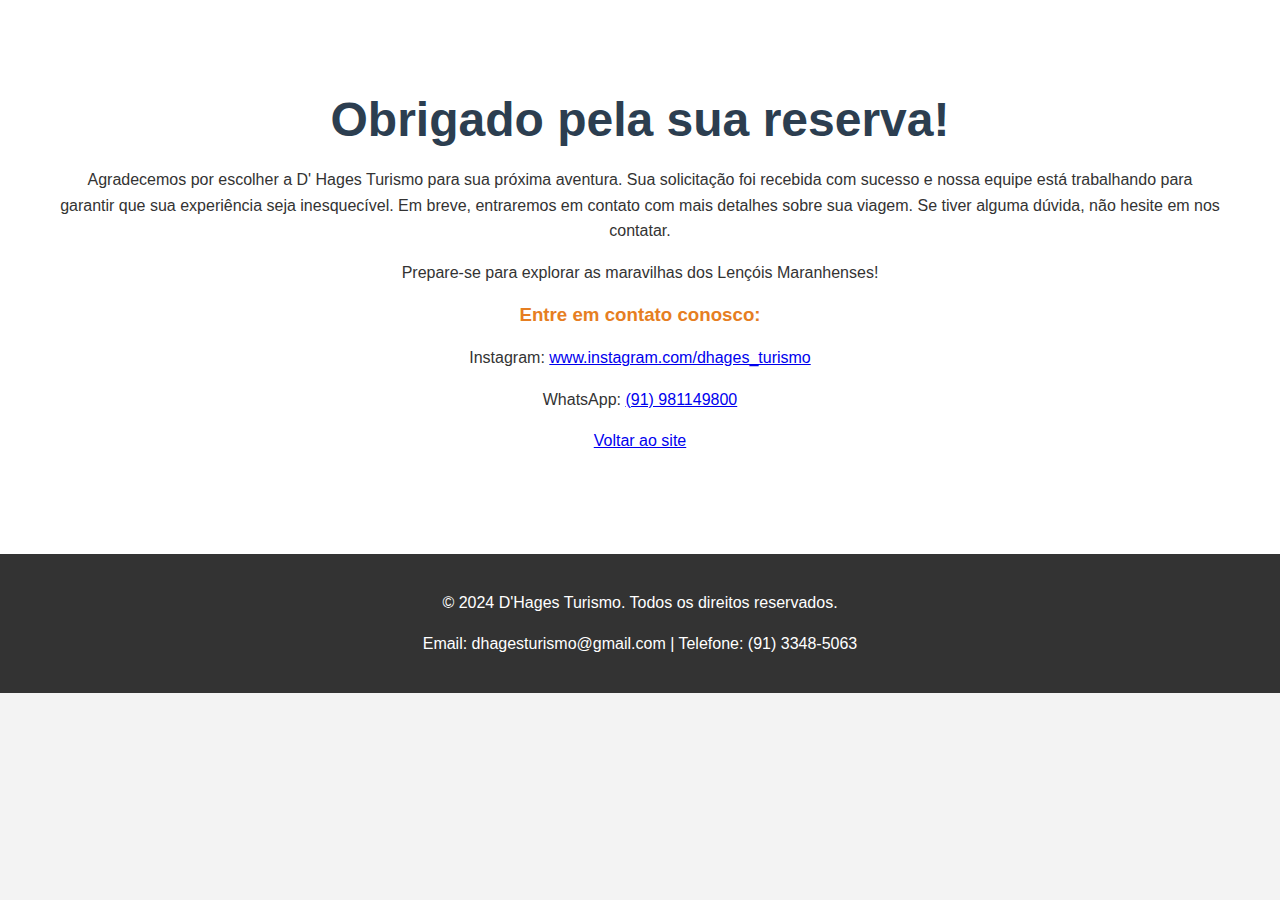
<file: obrigado.html>
<!DOCTYPE html>
<html lang="pt-br">

<head>
    <meta charset="UTF-8">
    <meta name="viewport" content="width=device-width, initial-scale=1.0">
    <title>Lençóis Maranhenses: Descubra as Dunas e Lagoas com a D' Hages Turismo</title>
    <link rel="icon" href="assets/favicon.png" type="image/png">
    <link rel="stylesheet" href="styles.css">
    <meta name="description"
        content="Explore o Parque Nacional dos Lençóis Maranhenses com D' Hages Turismo. Descubra as belezas das lagoas e dunas em passeios exclusivos em Barreirinhas e Caburé.">
    <meta name="keywords"
        content="Lençóis Maranhenses, Barreirinhas, Caburé, Passeios, Turismo, Rio Preguiças, Lagoas, Dunas, D' Hages Turismo">
    <meta name="author" content="Alexandre Feio - 91 98501-4093">
    <meta name="robots" content="index, follow">
    <meta property="og:title" content="Lençóis Maranhenses - D' Hages Turismo">
    <meta property="og:description"
        content="Viva uma experiência inesquecível nos Lençóis Maranhenses com a D' Hages Turismo. Passeios por dunas, lagoas e o Rio Preguiças.">
    <meta property="og:url" content="https://lencois-maranhenses.dhagesturismo.com.br/">
    <meta property="og:type" content="website">
    <meta property="og:image" content="https://lencois-maranhenses.dhagesturismo.com.br/imagem-destacada.jpg">
    <meta name="twitter:card" content="summary_large_image">
    <meta name="twitter:title" content="Lençóis Maranhenses - D' Hages Turismo">
    <meta name="twitter:description"
        content="Descubra as maravilhas dos Lençóis Maranhenses com a D' Hages Turismo. Passeios únicos pelas dunas e lagoas.">
    <!-- Google tag (gtag.js) -->
    <script async src="https://www.googletagmanager.com/gtag/js?id=AW-16741033488"></script>
    <script>
        window.dataLayer = window.dataLayer || [];
        function gtag() { dataLayer.push(arguments); }
        gtag('js', new Date());

        gtag('config', 'AW-16741033488');
    </script>
</head>

<body>
    <!-- Nova Sessão: Conheça nosso roteiro -->
    <section id="roteiro" class="roteiro-section">
        <section class="content">
            <h1>Obrigado pela sua reserva!</h1>
            <div class="roteiro-item">
                <p>Agradecemos por escolher a D' Hages Turismo para sua próxima aventura. Sua solicitação foi recebida
                    com sucesso e nossa equipe está trabalhando para garantir que sua experiência seja inesquecível. Em
                    breve, entraremos em contato com mais detalhes sobre sua viagem. Se tiver alguma dúvida, não hesite
                    em nos contatar.</p>
                <p>Prepare-se para explorar as maravilhas dos Lençóis Maranhenses!</p>
                <h3>Entre em contato conosco:</h3>
                <p>Instagram:
                    <a href="https://www.instagram.com/dhages_turismo/"
                        target="_blank">www.instagram.com/dhages_turismo</a>
                </p>
                <p>WhatsApp:
                    <a href="https://api.whatsapp.com/send/?phone=5591981149800&type=phone_number&app_absent=0"
                        target="_blank">(91) 981149800</a>
                </p>

                <p><a href="javascript:history.back()">Voltar ao site</a></p>
            </div>
        </section>
    </section>

    <footer>
        <p>© 2024 D'Hages Turismo. Todos os direitos reservados.</p>
        <p>Email: dhagesturismo@gmail.com | Telefone: (91) 3348-5063</p>
    </footer>
</body>

</html>
</file>
<file: styles.css>
/* Estilos Globais */
html {
    scroll-behavior: smooth;
}

body {
    font-family: Arial, sans-serif;
    margin: 0;
    padding: 0;
    background-color: #f3f3f3;
    color: #333;
}

h1 {
    font-size: 3rem;
    margin-bottom: 20px;
}

h1,
h2,
h3 {
    color: #2c3e50;
    text-align: center;
}

p {
    line-height: 1.6;
}

header nav img {
    width: 10%;
}

header nav ul {
    list-style: none;
}

header nav ul li {
    display: inline;
    margin: 0 15px;
}

header nav ul li a {
    color: white;
    text-decoration: none;
}

/* Create a sticky/fixed navbar */
#navbar {
    transition: 0.4s;
    /* Adds a transition effect when the padding is decreased */
    position: fixed;
    /* Sticky/fixed navbar */
    width: 100%;
    top: 0;
    /* At the top */
    z-index: 99;
    left: 50%;
    transform: translateX(-50%);
}

#navbar div {
    max-width: 1366px;
    display: flex;
    justify-content: space-between;
    align-items: center;
    margin: auto;
}

/* Style the navbar links */
#navbar li {
    float: left;
    color: black;
    text-align: center;
    padding: 12px;
    text-decoration: none;
    font-size: 18px;
    line-height: 25px;
    border-radius: 4px;
}

/* Style the logo */
#navbar #logo {
    font-size: 35px;
    font-weight: bold;
    transition: 0.4s;
    width: 150px;
}

/* Style the active/current link */
#navbar a.active {
    background-color: dodgerblue;
    color: white;
}

/* Display some links to the right */
#navbar-right {
    float: right;
}

/* Add responsiveness - on screens less than 580px wide, display the navbar vertically instead of horizontally */
@media screen and (max-width: 580px) {
    #navbar {
        padding: 20px 10px !important;
        /* Use !important to make sure that JavaScript doesn't override the padding on small screens */
    }

    #navbar a {
        float: none;
        display: block;
        text-align: left;
    }

    #navbar-right {
        float: none;
    }

    .mobile-none {
        display: none;
    }
}

.content {
    max-width: 1366px;
    margin: auto;
}

/* Sessão Hero - Vídeo de fundo */
.hero-section {}

/* Responsividade para telas menores */
@media (max-width: 768px) {

    section {
        padding: 0;
    }

    h1 {
        font-size: 2.5rem;
    }

    p {
        font-size: 1.2rem;
        text-align: justify;
    }
}

.background-video {
    position: absolute;
    top: 0;
    left: 0;
    width: 100%;
    height: 100%;
    object-fit: cover;
    z-index: -1;
}

.video-overlay {
    position: absolute;
    bottom: 0;
    left: 0;
    width: 100%;
    height: 100%;
    /* Adiciona um efeito escuro sobre o vídeo */
    z-index: 1;
}

.hero-content {
    position: relative;
    z-index: 2;
    color: white;
    text-align: center;
    margin: 200px 60px;
}

.hero-content h1 {
    font-size: 3em;
    margin-bottom: 20px;
    color: #fff;
}

.hero-content p {
    font-size: 1.5em;
}

/* Sessão Sobre */
.content-section aside {
    display: flex;
    justify-content: space-between;
    align-items: center;
    text-align: left;
    background-color: #fff;
    padding: 60px;
    gap: 10%;
    border-radius: 50px 50px 0 0;
}

.content-section aside video {
    width: 480px;
    height: 854px;
}

/* Sessão Frota */
.frota-section {
    padding: 60px 0;
}

.frota-section aside {
    display: flex;
    justify-content: space-between;
    align-items: center;
    text-align: left;
    gap: 5%;
}

.frota-section aside video {
    width: 360px;
    height: 640px;
}

/* Responsividade para segunda sessão */
@media (max-width: 768px) {
    .content-section aside {
        flex-direction: column;
        padding: 20px;
        border-radius: 0;
    }

    .content-section aside video {
        width: 240px;
        height: 426px;
    }

    .frota-section aside {
        flex-direction: column;
        padding: 20px;
    }

    .frota-section aside video {
        width: 240px;
        height: 426px;
    }

    .hero-content {
        margin: 60px;
    }

    .hero-content h1 {
        font-size: 2.5em;
    }
}

.content-left h1 {
    font-size: 3rem;
}

.content-left h1,
.content-left h2 {
    text-align: left;
}

.content-left p {
    font-size: 1.2rem;
}

.content-left aside {
    display: flex;
    align-items: center;
}

.content-left aside video {
    width: 144px;
    height: 256px;
}

.content-left aside img {
    height: 256px;
}

.content-right video {
    padding: 20px;
}

/* Sessão Pontos Turísticos */
.turismo-section {
    padding: 60px;
    background-color: #f9f9f9;
    text-align: center;
}

.turismo-section aside {
    display: flex;
    align-items: flex-start;
    justify-content: space-between;
}

.turismo-box {
    margin: 10px;
    flex: 1;
}

.turismo-section video {
    width: 360px;
    height: 640px;
}

/* Responsividade para terceira sessão */
@media (max-width: 768px) {
    .turismo-section {
        display: flex;
        flex-direction: column;
        padding: 20px;
    }

    .turismo-section aside {
        flex-direction: column;
    }

    .turismo-box {
        margin-bottom: 20px;
    }

    .turismo-section video {
        width: 240px;
        height: 426px;
    }

    .content-left h1 {
        font-size: 2rem;
    }

    .content-left aside {
        flex-direction: column;
    }

    .content-left aside video {
        width: 240px;
        height: 426px;
        margin: 20px 0;
    }

    .content-left aside img {
        height: auto;
    }
}

.turismo-box img {
    width: 100%;
    height: auto;
    border-radius: 10px;
}

.turismo-box p {
    margin-top: 10px;
}

/* Sessão Depoimentos */
.depoimentos-section {
    background-color: #ecf0f1;
    padding: 60px;
    text-align: center;
}

.depoimentos-section aside {
    display: flex;
    align-items: center;
}

.carousel {
    display: flex;
    justify-content: space-between;
}

.carousel-item {
    background-color: #fff;
    padding: 20px;
    margin: 20px;
    border-radius: 10px;
    box-shadow: 0 4px 8px rgba(0, 0, 0, 0.1);
}

.depoimentos-section video {
    width: 240px;
    height: 426px;
}

@media (max-width: 760px) {
    .ultimo {
        display: none;
    }

    .depoimentos-section {
        display: flex;
        flex-direction: column;
        padding: 20px;
    }

    .carousel {
        display: flex;
        flex-direction: column;
    }

    .carousel-item {
        padding: 10px;
        margin: 10px;
    }

    .depoimentos-section aside {
        flex-direction: column;
    }
}

/* Sessão Valores */
.valores-section {
    background-color: #E76F51;
    color: white;
    padding: 60px;
    text-align: center;
}

.valores-section h1 {
    color: white;
}

.pacote {
    display: inline-block;
    width: 50%;
    background-color: #F4A261;
    margin: 20px auto;
    padding: 20px;
    border-radius: 10px;
}

.pacote ul {
    list-style: none;
    padding: 0;
    margin: 0;
}

/* Nova Sessão: Conheça nosso roteiro */
.roteiro-section {
    background-color: #fff;
    padding: 60px;
}

.roteiro-item {
    margin-bottom: 40px;
    text-align: center;
}

.roteiro-item h3 {
    color: #e67e22;
}

/* Formulário de Contato */
.contato-section {
    background-color: #f9f9f9;
    text-align: center;
    padding: 60px;
}

.contato-section div {
    margin: 60px auto;
    width: 50%;
    text-align: left;
}

input,
textarea {
    width: 100%;
    padding: 10px 0;
    margin: 10px 0;
    border: 1px solid #ccc;
    border-radius: 5px;
    display: block;
}

button {
    background-color: #27ae60;
    color: white;
    padding: 10px 20px;
    border: none;
    border-radius: 5px;
    cursor: pointer;
}

button:hover {
    background-color: #2ecc71;
}

/* Rodapé */
footer {
    text-align: center;
    padding: 20px;
    background-color: #333;
    color: white;
}

/* Responsividade para Formulário */
@media (max-width: 768px) {

    .valores-section,
    .contato-section {
        padding: 60px 0;
    }

    .pacote {
        width: 70%;
    }

    .contato-section div {
        margin: 20px auto;
        width: 80%;
    }

    .roteiro-section {
        padding: 20px;
    }
}

.wpp {
    position: fixed;
    right: 2%;
    bottom: 0;
    display: flex;
    z-index: 100;
    align-items: center;
    justify-content: center;
    border-radius: 30px 30px 0 0;
    padding: 0 .4rem;
    background: #ffd873;
    gap: .4rem;
}

.wpp img {
    width: 50px;
}

.wpp input {
    border: 0;
    width: 100%;
    padding: 1rem;
    border-radius: 30px;
}

.inputName {
    display: none;
}
</file>
